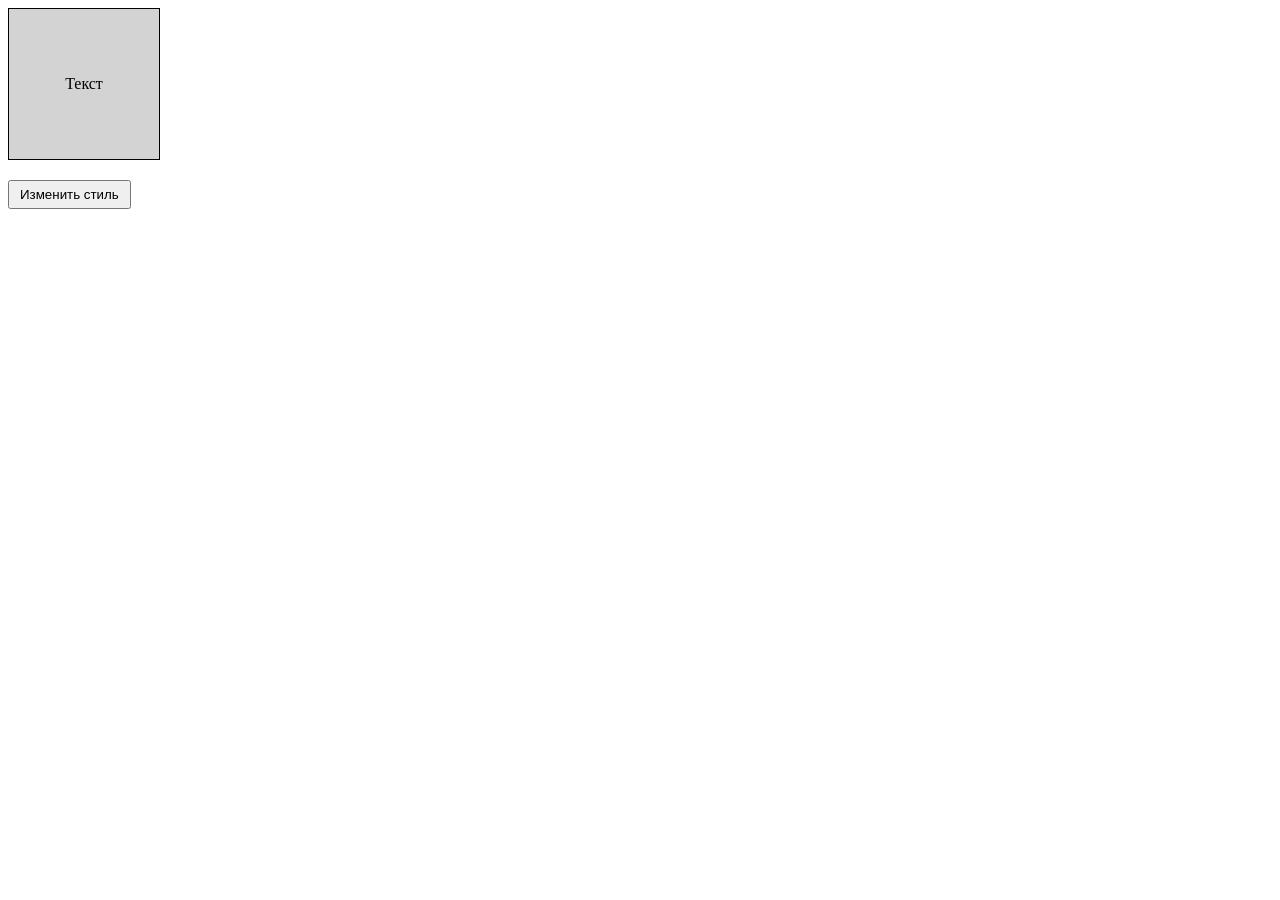
<file: Lab 1/index.html>
<!DOCTYPE html>
<html lang="en">
<head>
    <meta charset="UTF-8">
    <meta name="viewport" content="width=device-width, initial-scale=1.0">
    <title>Простая страница</title>
    <link rel="stylesheet" href="style.css">
</head>
<body>

    <div id="myDiv">Текст</div>
    <button id="toggleButton">Изменить стиль</button>

    <script src="script.js"></script>
    
</body>
</html>
</file>
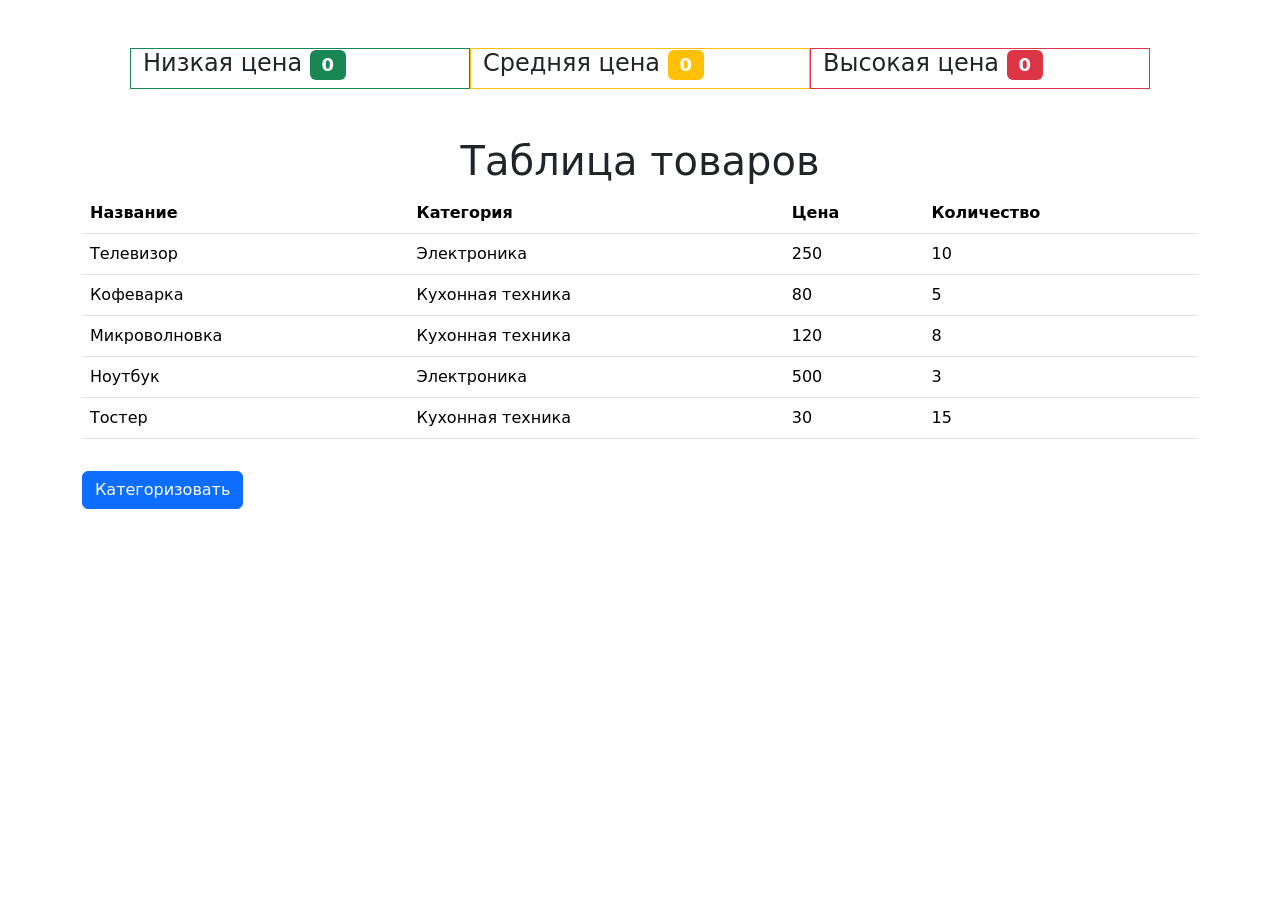
<file: Lab 2/index.html>
<!doctype html>
<html lang="ru">
  <head>
    <meta charset="utf-8">
    <meta name="viewport" content="width=device-width, initial-scale=1">
    <title>Таблица товаров</title>
    <link href="https://cdn.jsdelivr.net/npm/bootstrap@5.3.3/dist/css/bootstrap.min.css" rel="stylesheet" integrity="sha384-QWTKZyjpPEjISv5WaRU9OFeRpok6YctnYmDr5pNlyT2bRjXh0JMhjY6hW+ALEwIH" crossorigin="anonymous">
    <link rel="stylesheet" href="style.css">
  </head>
  <body>
    <div class="container">
        <div class="row mx-5 mt-5 d-flex justify-content-between">
            <div class="col-xxl-3 col-md-4 border border-success">
                <h4>Низкая цена <span class="badge bg-success" id="lowCount">0</span></h4>
            </div>
            <div class="col-xxl-3 col-md-4 border border-warning">
                <h4>Средняя цена <span class="badge bg-warning" id="midCount">0</span></h4>
            </div>
            <div class="col-xxl-3 col-md-4 border border-danger">
                <h4>Высокая цена <span class="badge bg-danger" id="highCount">0</span></h4>
            </div>
        </div>

        <h1 class="text-center mt-5">Таблица товаров</h1>
        <table class="table table-hover" id="productTable">
            <thead>
              <tr>
                <th scope="col">Название</th>
                <th scope="col">Категория</th>
                <th scope="col">Цена</th>
                <th scope="col">Количество</th>
              </tr>
            </thead>
            <tbody>
              <tr>
                <td>Телевизор</td>
                <td>Электроника</td>
                <td>250</td>
                <td>10</td>
              </tr>
              <tr>
                <td>Кофеварка</td>
                <td>Кухонная техника</td>
                <td>80</td>
                <td>5</td>
              </tr>
              <tr>
                <td>Микроволновка</td>
                <td>Кухонная техника</td>
                <td>120</td>
                <td>8</td>
              </tr>
              <tr>
                <td>Ноутбук</td>
                <td>Электроника</td>
                <td>500</td>
                <td>3</td>
              </tr>
              <tr>
                <td>Тостер</td>
                <td>Кухонная техника</td>
                <td>30</td>
                <td>15</td>
              </tr>
            </tbody>
          </table>

        <button class="btn btn-primary mt-3" id="categorizeBtn">Категоризовать</button>
    </div>

    <script src="script.js"></script>
    <script src="https://cdn.jsdelivr.net/npm/bootstrap@5.3.3/dist/js/bootstrap.bundle.min.js" integrity="sha384-YvpcrYf0tY3lHB60NNkmXc5s9fDVZLESaAA55NDzOxhy9GkcIdslK1eN7N6jIeHz" crossorigin="anonymous"></script>
  </body>
</html>
</file>
<file: Lab 1/style.css>
/* Стили для div */
#myDiv {
    width: 150px;
    height: 150px;
    background-color: lightgray;
    border: 1px solid black;
    text-align: center;
    line-height: 150px;
}

/* Стили для кнопки */
button {
    margin-top: 20px;
    padding: 5px 10px;
}
</file>
<file: Lab 2/style.css>
.low-price {
  background-color: #d4edda; /* зеленый для низкой цены */
}

.mid-price {
  background-color: #fff3cd; /* желтый для средней цены */
}

.high-price {
  background-color: #f8d7da; /* красный для высокой цены */
}
</file>
